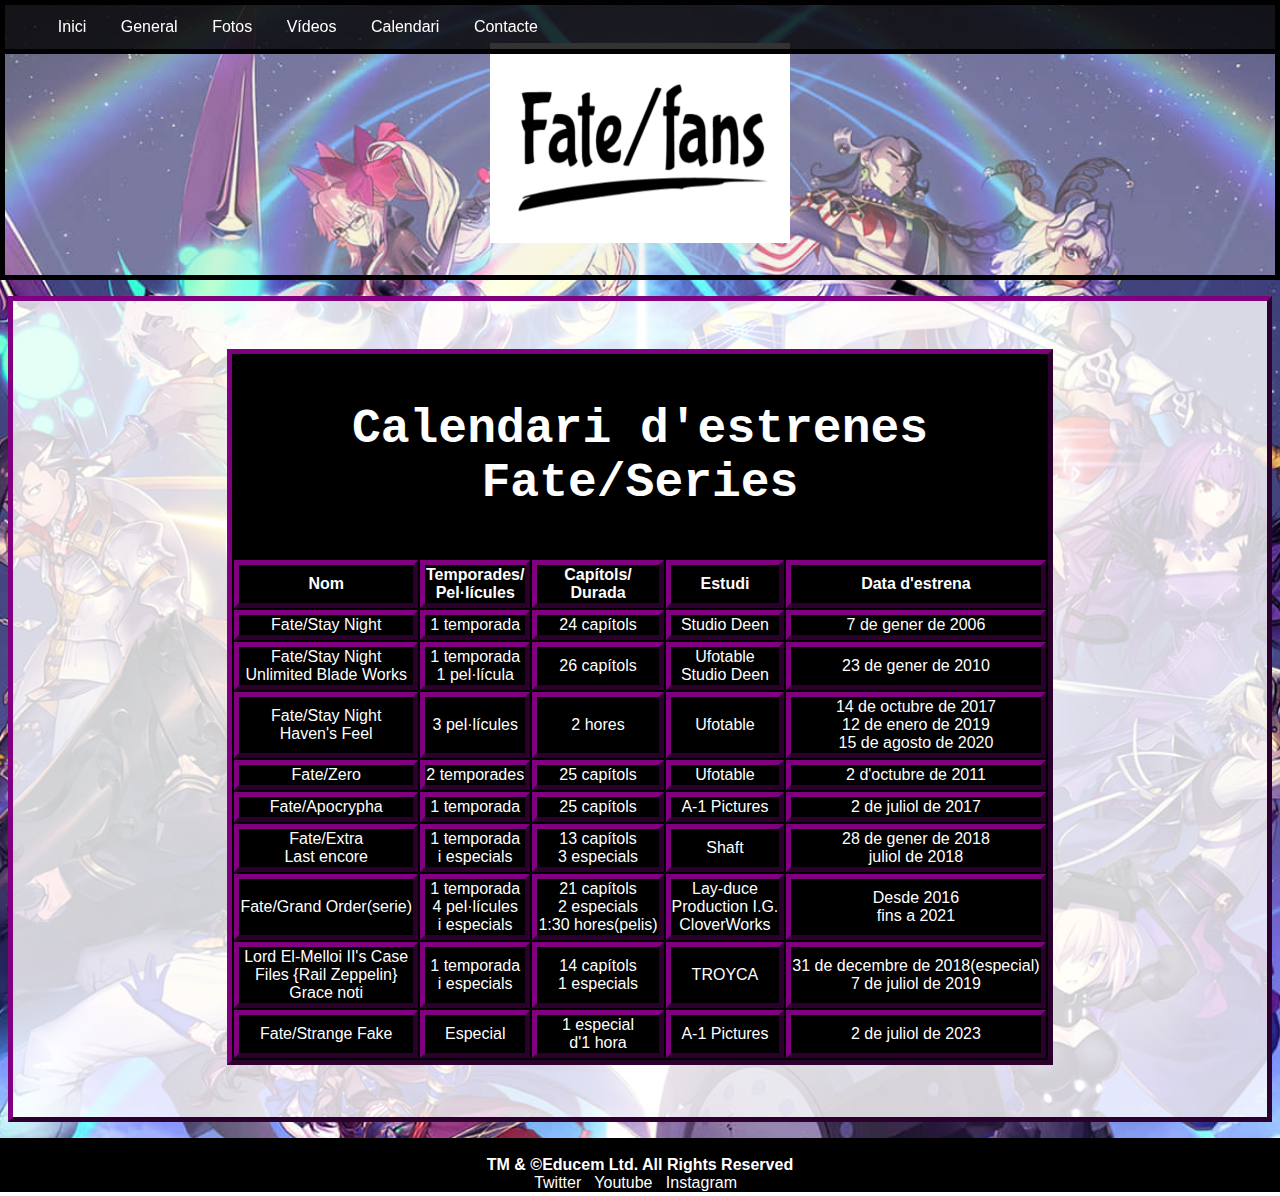
<file: web/agenda.html>
<!DOCTYPE html>
<html lang="ca">
    <head>
        <meta charset="utf-8">
        <title>Agenda</title>
        <meta name="viewport" content="width=device-width, initial-scale=1">
        <link rel="stylesheet" href="../css/common.css">
        <link rel="stylesheet" href="../css/agenda.css">
    </head>
    <body>
        <header>  
            <nav>
                <ul>    
                    <li><a href="../index.html">Inici&nbsp;&nbsp;</a></li>
                    <li><a href="general.html">General&nbsp;&nbsp;</a></li>
                    <li> <a href="fotos.html">Fotos&nbsp;&nbsp;</a></li>
                    <li><a href="videos.html">Vídeos&nbsp;&nbsp;</a></li>
                    <li><a href="agenda.html">Calendari&nbsp;&nbsp;</a></li>
                    <li><a href="contacte.html">Contacte</a></li>
                </ul>
            </nav>         
            <img src="../img/logopaginainici.png" alt="logo" width="300" height="200"><br>                
        </header>

        <main>
            <table>
                <caption><h1>Calendari d'estrenes Fate/Series</h1></caption>
                <thead>
                    <tr>
                        <th>Nom</th>
                        <th>Temporades/
                        <br>Pel·lícules</th>
                        <th>Capítols/ <br>Durada</th>
                        <th>Estudi</th>                        
                        <th>Data d'estrena</th>
                    </tr>                
                </thead>  
                
                <tbody>
                    <tr>
                        <td>Fate/Stay Night </td>
                        <td>1 temporada </td>
                        <td>24 capítols </td>
                        <td>Studio Deen </td>
                        <td>7 de gener de 2006</td>
                    </tr>
                    <tr>
                        <td>Fate/Stay Night <br> Unlimited Blade Works </td>
                        <td>1 temporada<br>1 pel·lícula </td>
                        <td>26 capítols </td>
                        <td>Ufotable <br>Studio Deen </td>
                        <td>23 de gener de 2010</td>
                    </tr>
                    <tr>
                        <td>Fate/Stay Night <br> Haven's Feel </td>
                        <td>3 pel·lícules </td>
                        <td>2 hores </td>
                        <td>Ufotable </td>
                        <td>14 de octubre de 2017 <br> 12 de enero de 2019 <br> 15 de agosto de 2020</td>
                    </tr>
                    <tr>
                        <td>Fate/Zero </td>
                        <td>2 temporades </td>
                        <td>25 capítols </td>
                        <td>Ufotable </td>
                        <td>2 d'octubre de 2011</td>
                    </tr>
                    <tr>
                        <td>Fate/Apocrypha </td>
                        <td>1 temporada </td>
                        <td>25 capítols </td>
                        <td>A-1 Pictures </td>
                        <td>2 de juliol de 2017</td>
                    </tr>
                    <tr>
                        <td>Fate/Extra <br>Last encore </td>
                        <td>1 temporada <br>i especials </td>
                        <td>13 capítols <br>3 especials </td>
                        <td>Shaft </td>
                        <td>28 de gener de 2018<br>juliol de 2018</td>
                    </tr>
                    <tr>
                        <td>Fate/Grand Order(serie) </td>
                        <td>1 temporada <br>4 pel·lícules <br>i especials </td>
                        <td>21 capítols <br>2 especials <br> 1:30 hores(pelis)</td>
                        <td>Lay-duce <br>Production I.G. <br>CloverWorks </td>
                        <td>Desde 2016 <br>fins a 2021</td>
                    </tr>
                    <tr>
                        <td>Lord El-Melloi II's Case <br>Files {Rail Zeppelin} <br> Grace noti </td>
                        <td>1 temporada <br>i especials </td>
                        <td>14 capítols <br>1 especials </td>
                        <td>TROYCA </td>
                        <td>31 de decembre de 2018(especial) <br>7 de juliol de 2019</td>
                    </tr> 
                    <tr>
                        <td>Fate/Strange Fake </td>
                        <td>Especial </td>
                        <td>1 especial <br> d'1 hora</td>
                        <td>A-1 Pictures </td>
                        <td> 2 de juliol de 2023</td>
                    </tr>                    
                </tbody>
            </table>
        </main>
        <footer>
            <br><p><b>TM & ©Educem Ltd. All Rights Reserved</b></p>
            <a target="_blank" href="https://twitter.com/FateStayNightUS">Twitter&nbsp;&nbsp;</a>
            <a target="_blank" href="https://youtube.com/@AniplexUSA">Youtube&nbsp;&nbsp;</a>
            <a target="_blank" href="https://www.instagram.com/fate.stay.night.official/?hl=es">Instagram&nbsp;&nbsp;</a>
        </footer>
    </body>
    
</html>
</file>
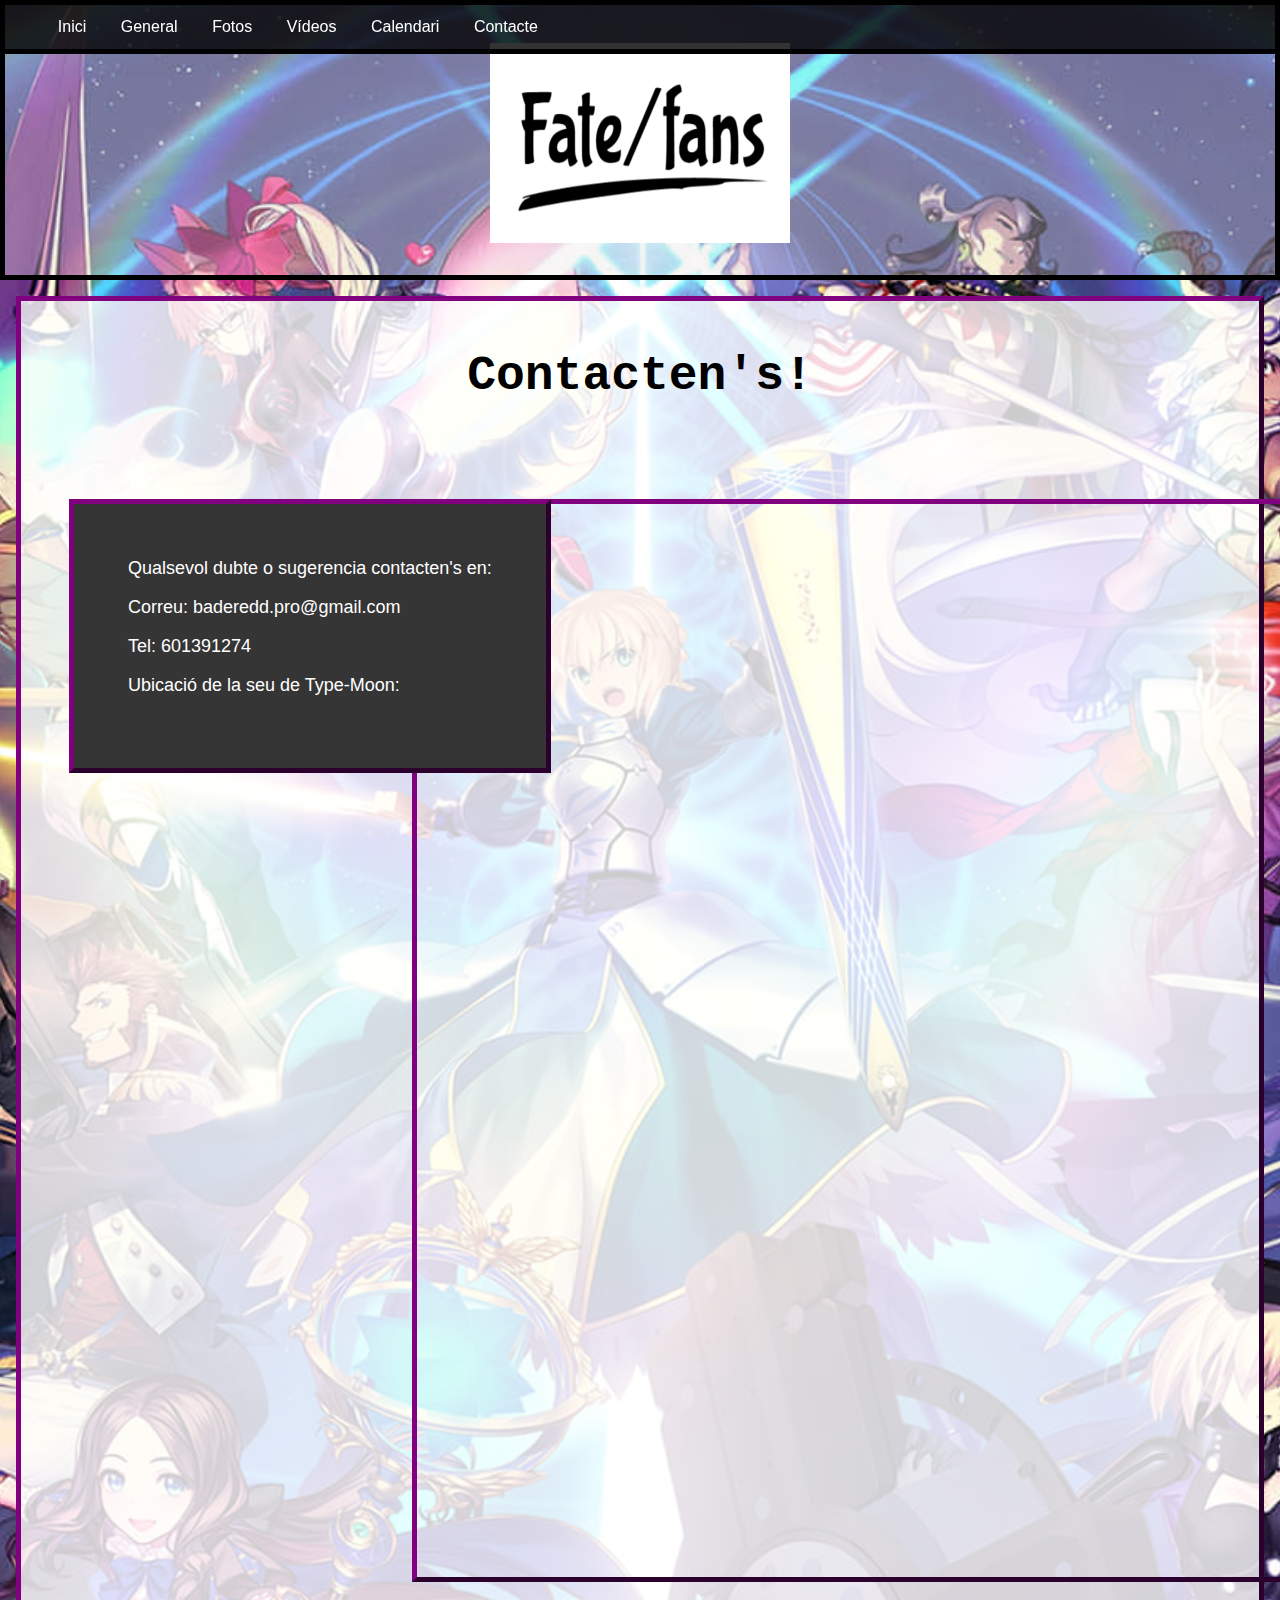
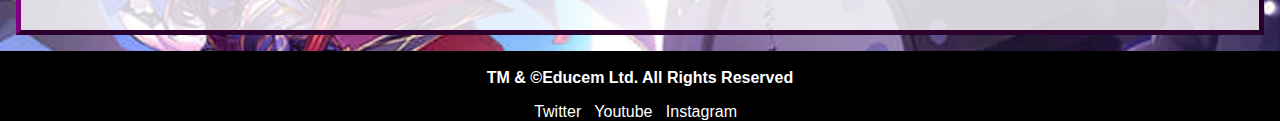
<file: web/contacte.html>
<!DOCTYPE html>
<html lang="ca">
    <head>
        <meta charset="utf-8">
        <title>Contacte</title>
        <meta name="viewport" content="width=device-width, initial-scale=1">
        <link rel="stylesheet" href="../css/common.css">
        <link rel="stylesheet" href="../css/contacte.css">

    </head>
    
    <body>
        <header>  
            <nav>
                <ul>    
                    <li><a href="../index.html">Inici&nbsp;&nbsp;</a></li>
                    <li><a href="general.html">General&nbsp;&nbsp;</a></li>
                    <li> <a href="fotos.html">Fotos&nbsp;&nbsp;</a></li>
                    <li><a href="videos.html">Vídeos&nbsp;&nbsp;</a></li>
                    <li><a href="agenda.html">Calendari&nbsp;&nbsp;</a></li>
                    <li><a href="contacte.html">Contacte</a></li>
                </ul>
            </nav>         
            <img src="../img/logopaginainici.png" alt="logo" width="300" height="200"><br>                
        </header>

        <main>
            <article>
                
                <h1>Contacten's!</h1>
                <aside>
                    <p>Qualsevol dubte o sugerencia contacten's en:</p>
                    <p>Correu: baderedd.pro@gmail.com </p> 
                    <p>Tel: 601391274</p>               
                    <p>Ubicació de la seu de Type-Moon:</p>
                </aside>
                <div>
                    <iframe src="https://www.google.com/maps/embed?pb=!1m18!1m12!1m3!1d3240.1527186765943!2d139.78202819999998!3d35.6978593!2m3!1f0!2f0!3f0!3m2!1i1024!2i768!4f13.1!3m3!1m2!1s0x60188eae14718407%3A0xd5fafcf4fd4d5642!2zSmFww7NuLCDjgJIxMTEtMDA1MyBUb2t5bywgVGFpdG8gQ2l0eSwgQXNha3VzYWJhc2hpLCA0LWNoxY1tZeKIkjLiiJIyIOa1heiNieapi-ilv-WPo-ODk-ODqw!5e0!3m2!1ses!2ses!4v1697382839020!5m2!1ses!2ses" width="600" height="450" style="border:0;" allowfullscreen="" loading="lazy" referrerpolicy="no-referrer-when-downgrade"></iframe>            
                </div>
            </article>
        </main>

        <footer>
            <br><p><b>TM & ©Educem Ltd. All Rights Reserved</b></p>
            <a target="_blank" href="https://twitter.com/FateStayNightUS">Twitter&nbsp;&nbsp;</a>
            <a target="_blank" href="https://youtube.com/@AniplexUSA">Youtube&nbsp;&nbsp;</a>
            <a target="_blank" href="https://www.instagram.com/fate.stay.night.official/?hl=es">Instagram&nbsp;&nbsp;</a>
        </footer>
    </body>
    
</html>
</file>
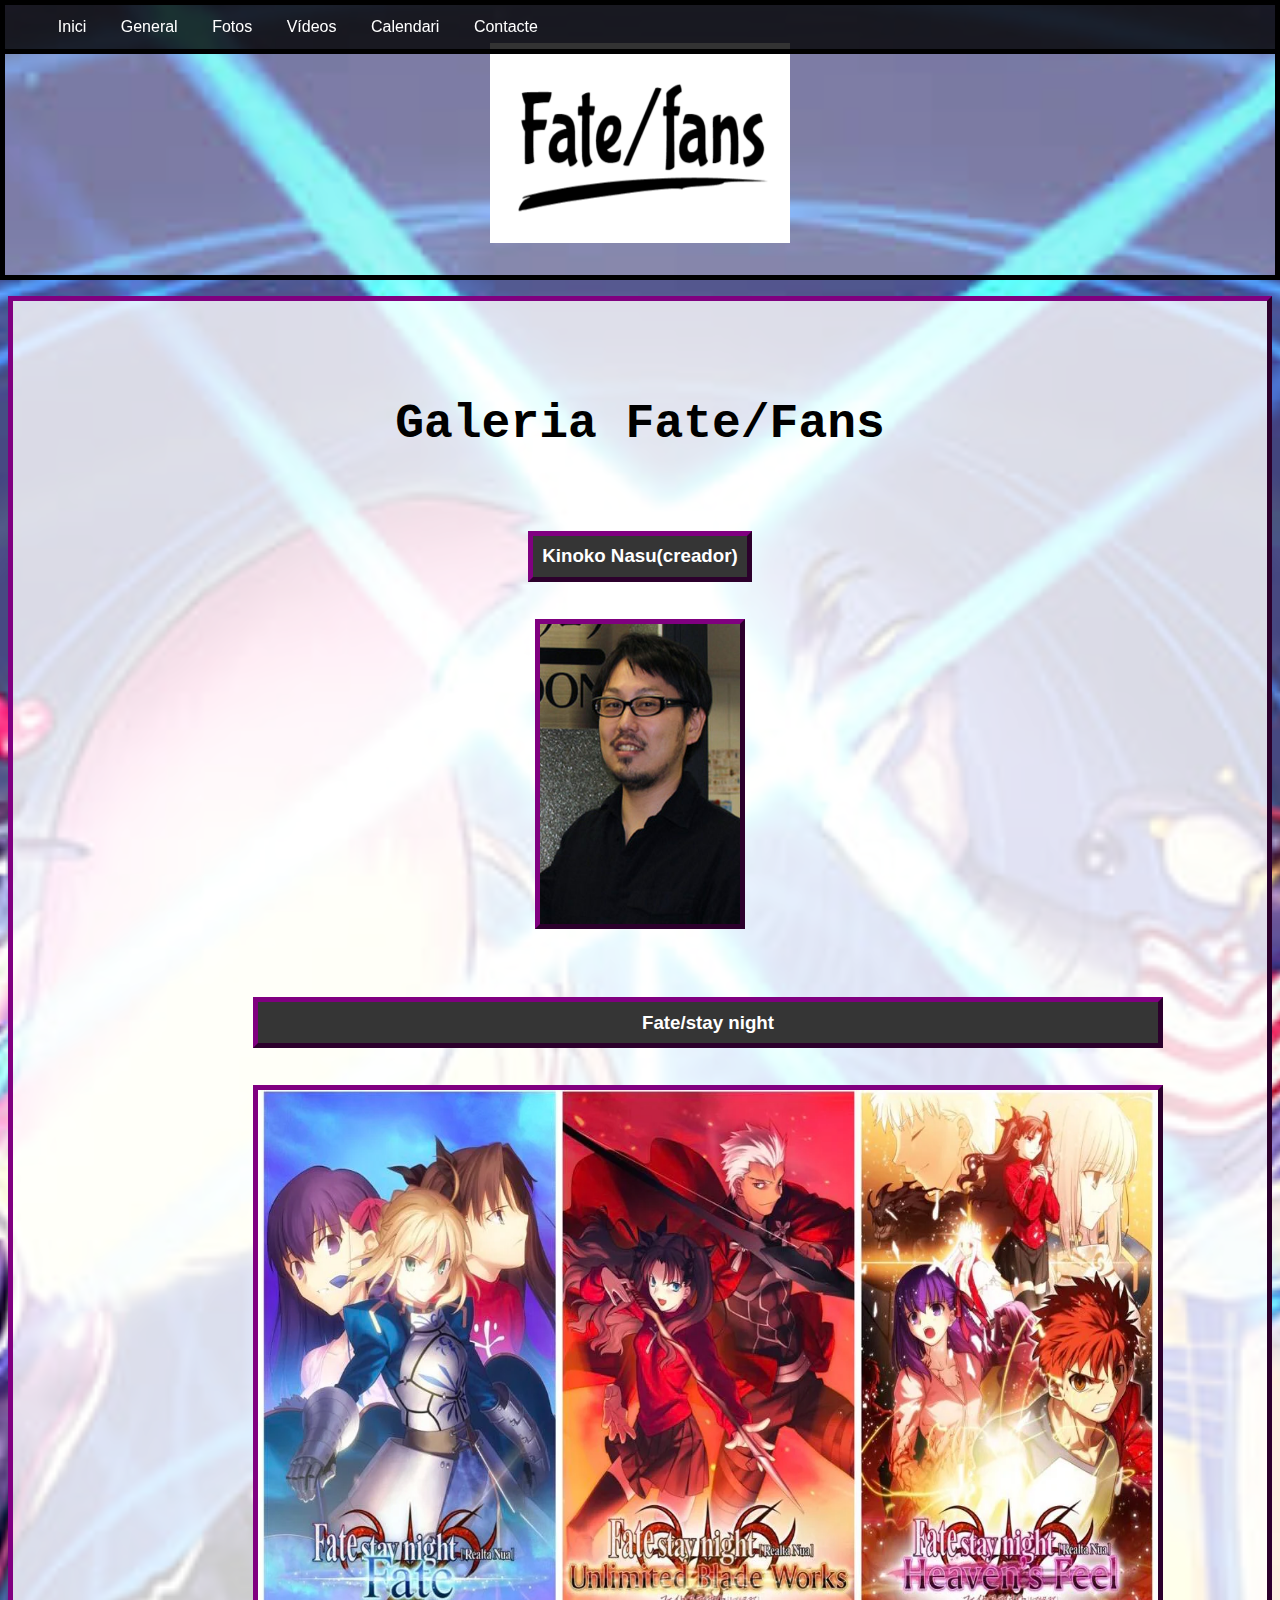
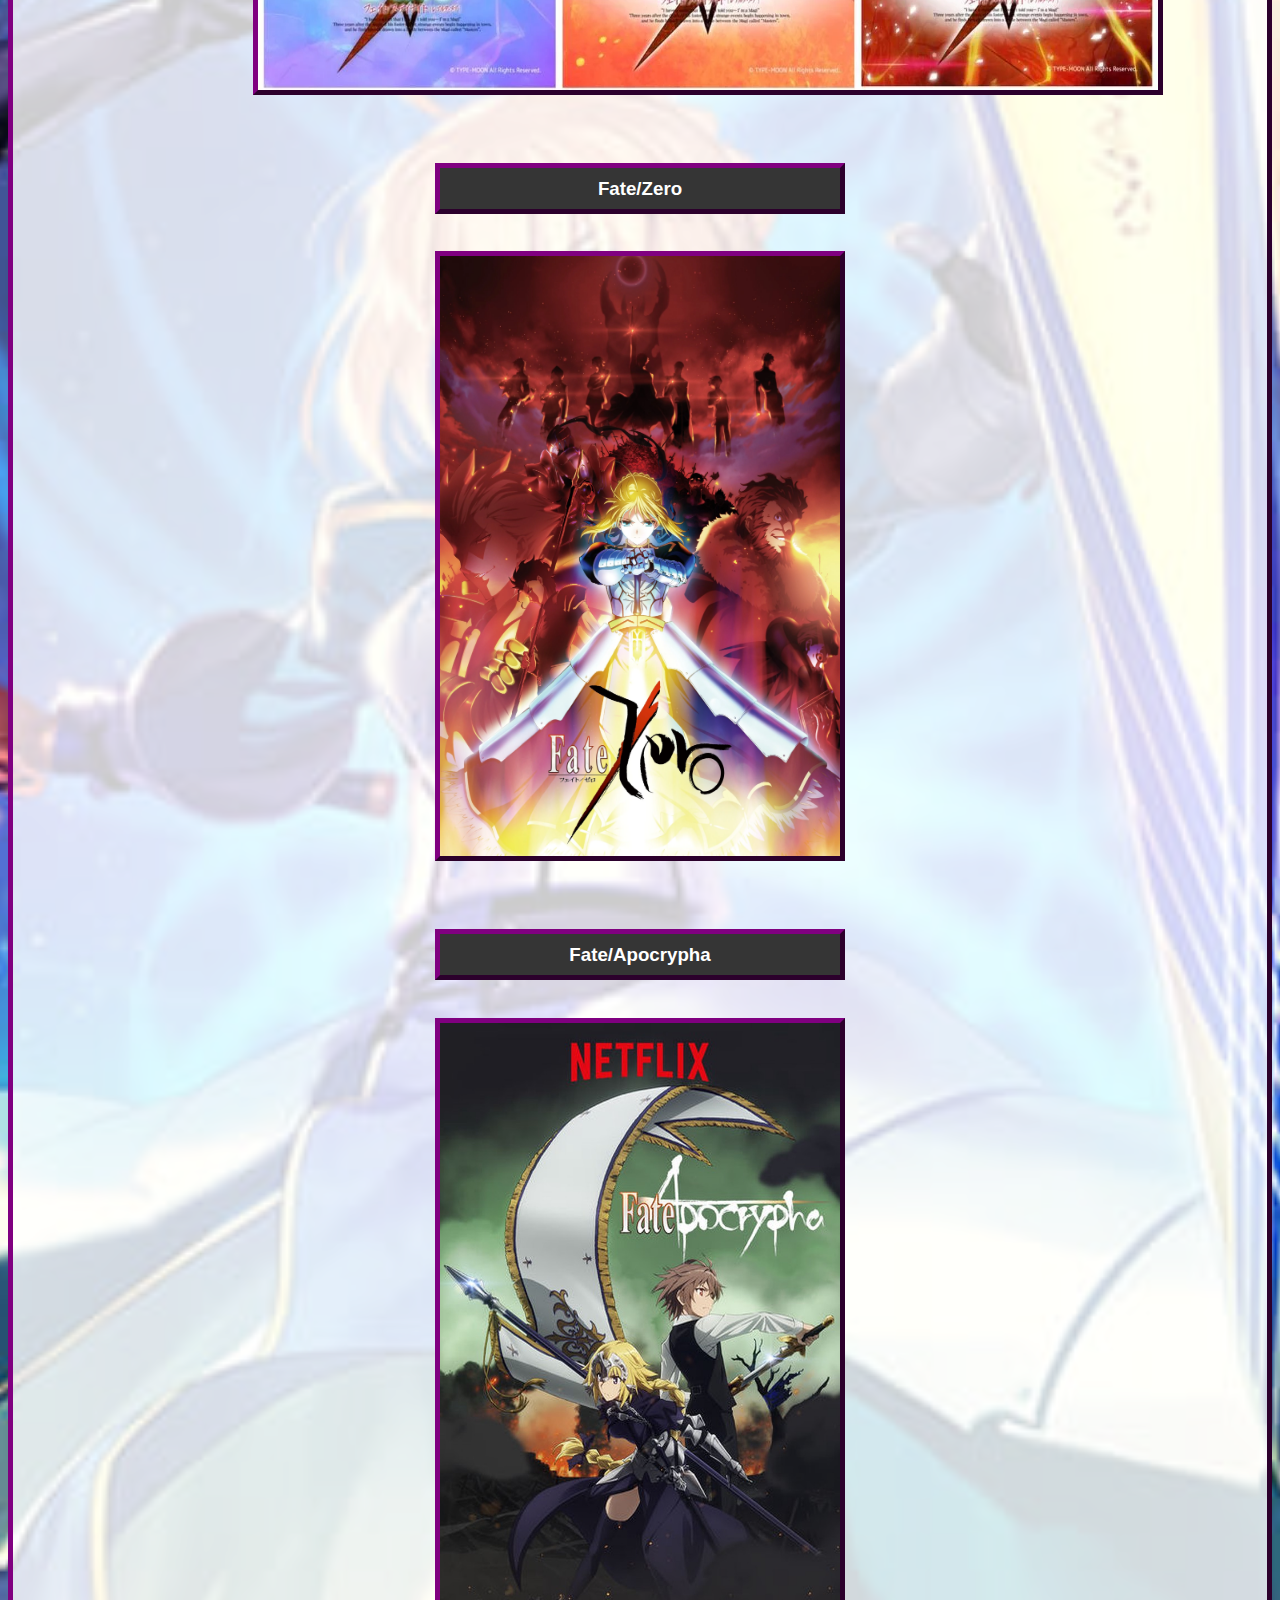
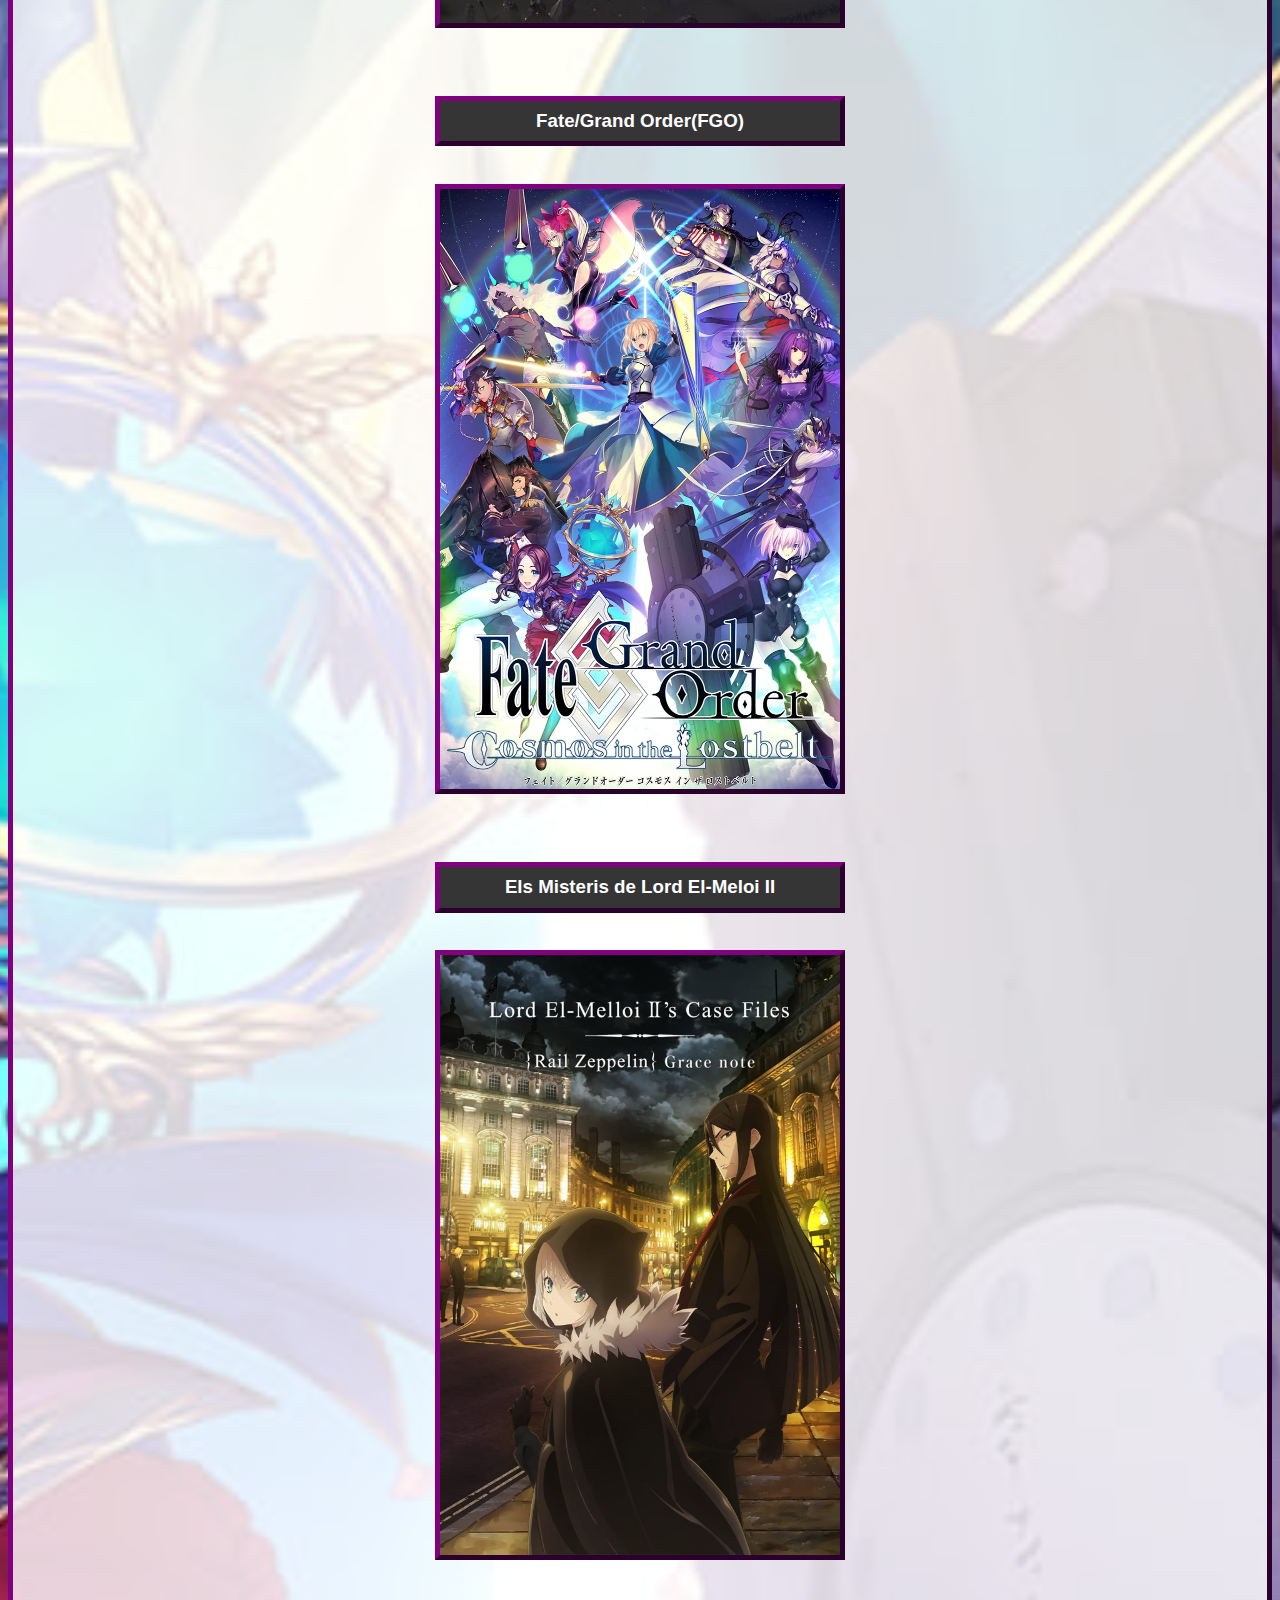
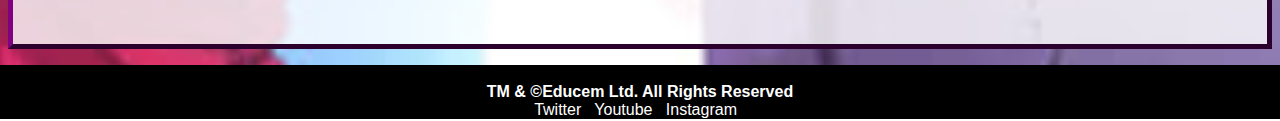
<file: web/fotos.html>
<!DOCTYPE html>
<html lang="ca">
    <head>
        <meta charset="utf-8">
        <title>Fotos</title>
        <meta name="viewport" content="width=device-width, initial-scale=1">
        <link rel="stylesheet" href="../css/common.css">
        <link rel="stylesheet" href="../css/fotos.css">
    </head>
    <body>
        <header>  
            <nav>
                <ul>    
                    <li><a href="../index.html">Inici&nbsp;&nbsp;</a></li>
                    <li><a href="general.html">General&nbsp;&nbsp;</a></li>
                    <li> <a href="fotos.html">Fotos&nbsp;&nbsp;</a></li>
                    <li><a href="videos.html">Vídeos&nbsp;&nbsp;</a></li>
                    <li><a href="agenda.html">Calendari&nbsp;&nbsp;</a></li>
                    <li><a href="contacte.html">Contacte</a></li>
                </ul>
            </nav>         
            <img src="../img/logopaginainici.png" alt="logo" width="300" height="200"><br>                
        </header>
        
        <main>  
            <article><h1>Galeria Fate/Fans</h1>
                <div>
                    <section id="imgcreador"><h3>Kinoko Nasu(creador)</h3>
                        <img src="../img/creador.jpg" alt="creador" width="200" height="300">                   
                    </section>
                </div>
                <div>
                    <section id="imgstaynight"><h3>Fate/stay night</h3>
                        <img src="../img/stay_night.png" alt="stay night" id="staynight" width="900" height="600">                  
                    </section>
                </div>
                <div>
                    <section id="imgzero"><h3>Fate/Zero</h3>
                        <img src="../img/fate_zero.jpg" alt="zero" width="400" height="600">    
                    </section>                    
                    <section id="imgapocrypha"><h3>Fate/Apocrypha</h3> 
                        <img src="../img/fate-apocrypha.jpg" alt="apocrypha" width="400" height="600">    
                    </section>
                </div>
                <div>
                    <section id="imgfgo"><h3>Fate/Grand Order(FGO)</h3> 
                        <img src="../img/fatego.png" alt="fgo" width="400" height="600">    
                    </section>
                    <section id="imgmeloi"><h3>Els Misteris de Lord El-Meloi II</h3> 
                        <img src="../img/lord_el-melloi.jpg" alt="elmelloi" width="400" height="600">   
                    </section>
                </div>
            </article>

        </main>

        
        <footer>
            <br><p><b>TM & ©Educem Ltd. All Rights Reserved</b></p>
            <a target="_blank" href="https://twitter.com/FateStayNightUS">Twitter&nbsp;&nbsp;</a>
            <a target="_blank" href="https://youtube.com/@AniplexUSA">Youtube&nbsp;&nbsp;</a>
            <a target="_blank" href="https://www.instagram.com/fate.stay.night.official/?hl=es">Instagram&nbsp;&nbsp;</a>
        </footer>
    </body>
   
</html>
</file>
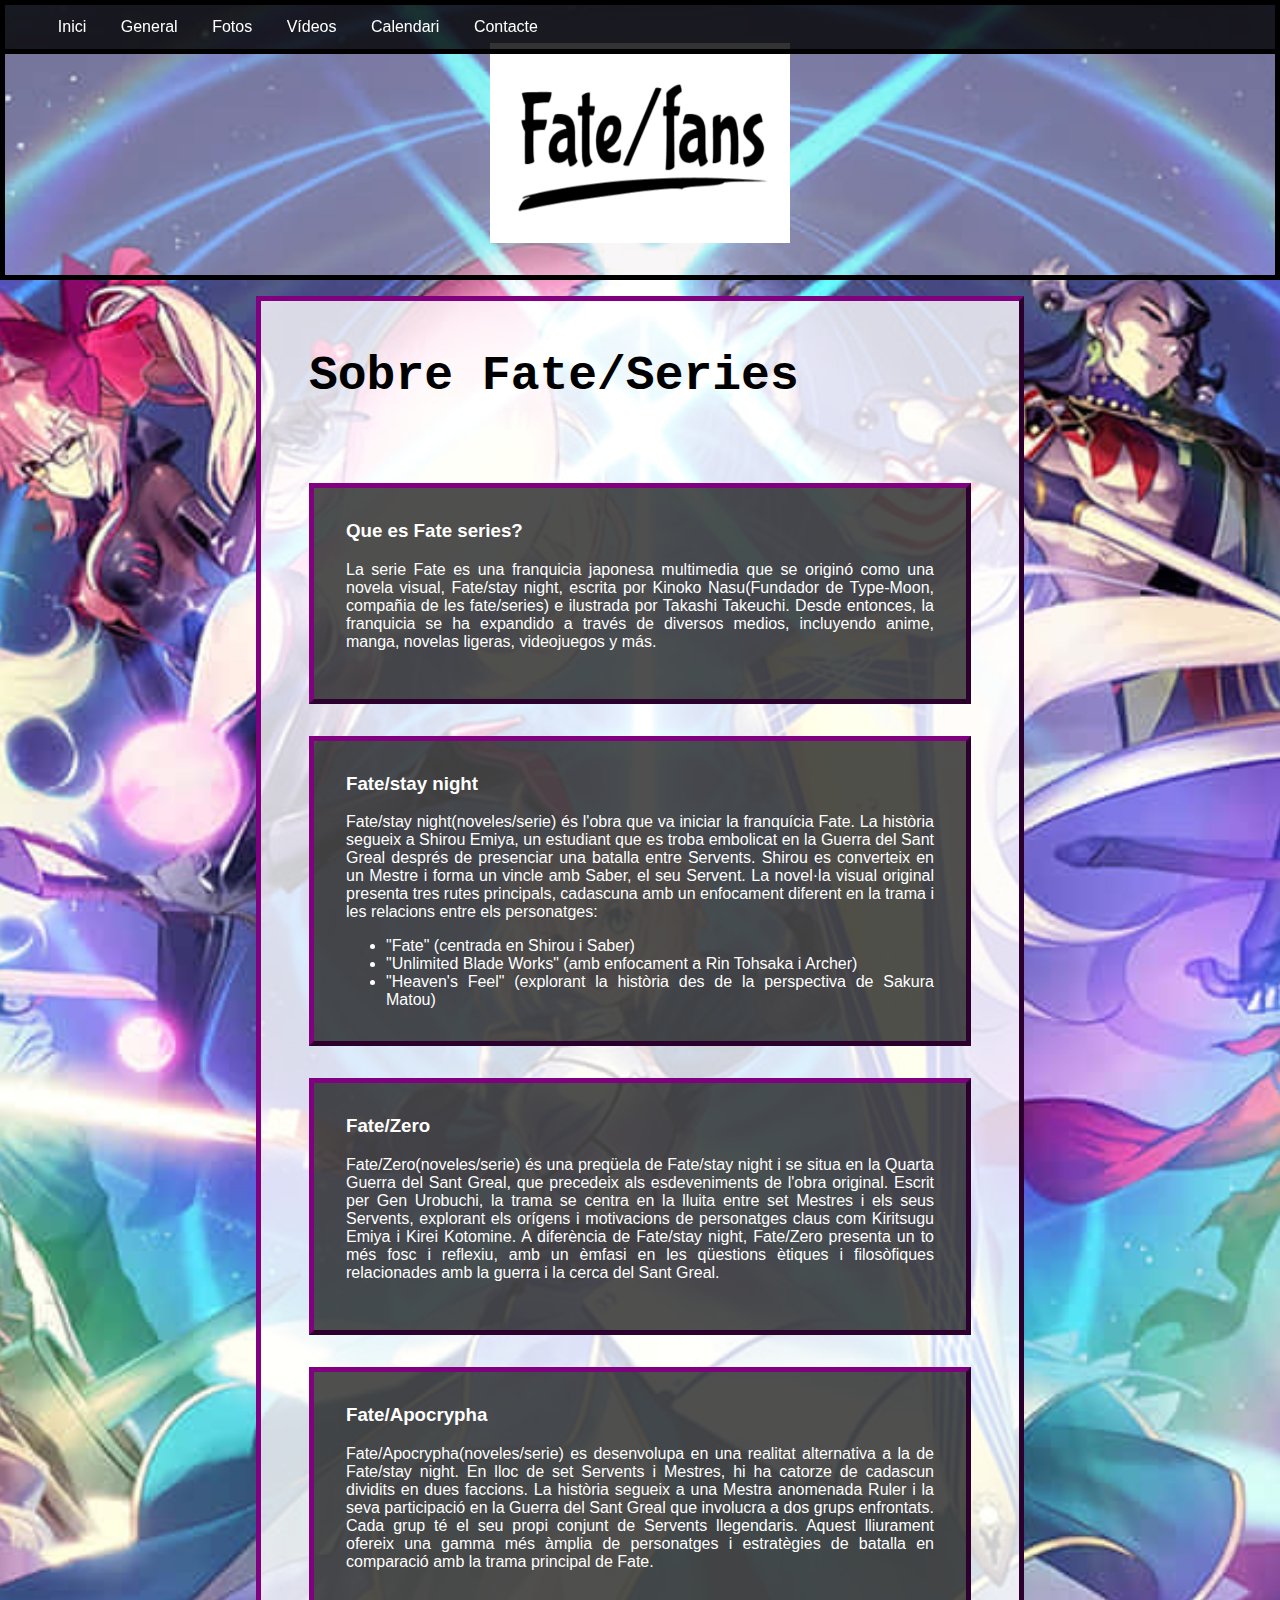
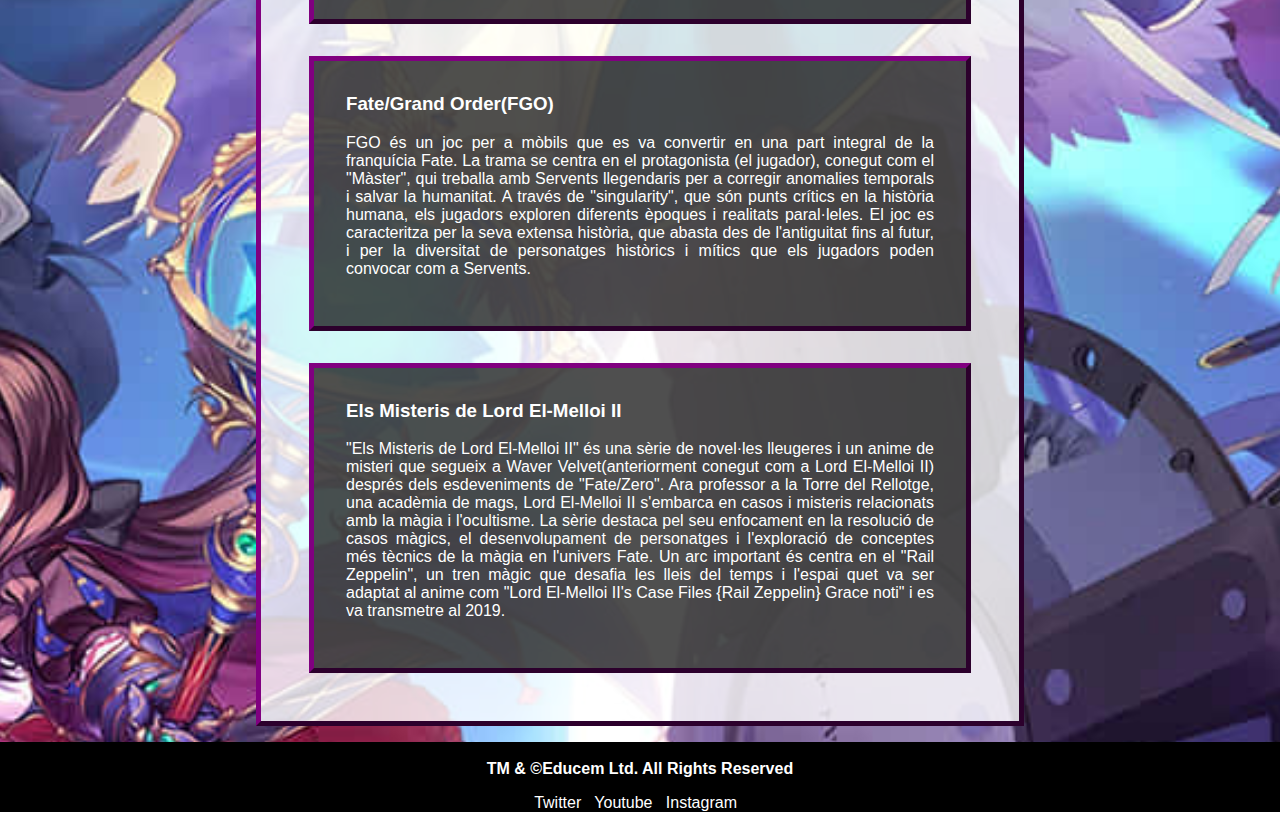
<file: web/general.html>
<!DOCTYPE html>
<html lang="ca">
    <head>
        <meta charset="utf-8">
        <title>General</title>
        <meta name="viewport" content="width=device-width, initial-scale=1">
        <link rel="stylesheet" href="../css/common.css">
        <link rel="stylesheet" href="../css/general.css">
    </head>
    
    <body>
        <header>  
            <nav>
                <ul>    
                    <li><a href="../index.html">Inici&nbsp;&nbsp;</a></li>
                    <li><a href="general.html">General&nbsp;&nbsp;</a></li>
                    <li> <a href="fotos.html">Fotos&nbsp;&nbsp;</a></li>
                    <li><a href="videos.html">Vídeos&nbsp;&nbsp;</a></li>
                    <li><a href="agenda.html">Calendari&nbsp;&nbsp;</a></li>
                    <li><a href="contacte.html">Contacte</a></li>
                </ul>
            </nav>         
            <img src="../img/logopaginainici.png" alt="logo" width="300" height="200"><br>                
        </header>

        <main>
            <article><h1>Sobre Fate/Series</h1>
                <section id="fatedesc"><h3>Que es Fate series?</h3>
                    <p> 
                        La serie Fate es una franquicia japonesa multimedia que se originó como una novela visual, 
                        Fate/stay night, escrita por Kinoko Nasu(Fundador de Type-Moon, compañia de les fate/series)  
                        e ilustrada por Takashi Takeuchi. Desde entonces, la franquicia se ha expandido a través de diversos medios, 
                        incluyendo anime, manga, novelas ligeras, videojuegos y más.
                    </p>
                </section>
                <section><h3>Fate/stay night</h3>
                    <p>
                        Fate/stay night(noveles/serie) és l'obra que va iniciar la franquícia Fate. La història segueix a Shirou Emiya, 
                        un estudiant que es troba embolicat en la Guerra del Sant Greal després de presenciar 
                        una batalla entre Servents. Shirou es converteix en un Mestre i forma un vincle amb Saber, 
                        el seu Servent. La novel·la visual original presenta tres rutes principals, cadascuna amb un enfocament 
                        diferent en la trama i les relacions entre els personatges:   
                   </p>   
                    <ul>
                        <li>"Fate" (centrada en Shirou i Saber)</li>
                        <li>"Unlimited Blade Works" (amb enfocament a Rin Tohsaka i Archer)</li>
                        <li>"Heaven's Feel" (explorant la història des de la perspectiva de Sakura Matou)</li>
                    </ul>                      
                                  
                </section>
                <section><h3>Fate/Zero</h3>
                    <p>
                        Fate/Zero(noveles/serie) és una preqüela de Fate/stay night i se situa en la Quarta Guerra del Sant Greal, 
                        que precedeix als esdeveniments de l'obra original. Escrit per Gen Urobuchi, la trama se 
                        centra en la lluita entre set Mestres i els seus Servents, explorant els orígens i motivacions 
                        de personatges claus com Kiritsugu Emiya i Kirei Kotomine. A diferència de Fate/stay night, 
                        Fate/Zero presenta un to més fosc i reflexiu, amb un èmfasi en les qüestions ètiques i 
                        filosòfiques relacionades amb la guerra i la cerca del Sant Greal.
                    </p>
                </section>
                <section><h3>Fate/Apocrypha</h3> 
                    <p>                 
                        Fate/Apocrypha(noveles/serie) es desenvolupa en una realitat alternativa a la de Fate/stay night. 
                        En lloc de set Servents i Mestres, hi ha catorze de cadascun dividits en dues faccions. 
                        La història segueix a una Mestra anomenada Ruler i la seva participació en la 
                        Guerra del Sant Greal que involucra a dos grups enfrontats. Cada grup té el seu propi 
                        conjunt de Servents llegendaris. Aquest lliurament ofereix una gamma més àmplia de personatges 
                        i estratègies de batalla en comparació amb la trama principal de Fate.
                    </p>  
                </section>
                <section><h3>Fate/Grand Order(FGO)</h3> 
                    <p>                 
                        FGO és un joc per a mòbils que es va convertir en una part integral de la franquícia Fate. 
                        La trama se centra en el protagonista (el jugador), conegut com el "Màster", qui treballa 
                        amb Servents llegendaris per a corregir anomalies temporals i salvar la humanitat.
                        A través de "singularity", que són punts crítics en la història humana, els jugadors exploren
                        diferents èpoques i realitats paral·leles. El joc es caracteritza per la seva extensa història,
                        que abasta des de l'antiguitat fins al futur, i per la diversitat de personatges històrics i mítics 
                        que els jugadors poden convocar com a Servents.
                    </p>  
                </section>
                <section><h3>Els Misteris de Lord El-Melloi II</h3> 
                    <p>                 
                        "Els Misteris de Lord El-Melloi II" és una sèrie de novel·les lleugeres i un anime de misteri que segueix 
                        a Waver Velvet(anteriorment conegut com a Lord El-Melloi II) després dels esdeveniments de 
                        "Fate/Zero". Ara professor a la Torre del Rellotge, una acadèmia de mags, Lord El-Melloi II 
                        s'embarca en casos i misteris relacionats amb la màgia i l'ocultisme. La sèrie destaca pel seu 
                        enfocament en la resolució de casos màgics, el desenvolupament de personatges i l'exploració de 
                        conceptes més tècnics de la màgia en l'univers Fate. Un arc important és centra en el "Rail Zeppelin", 
                        un tren màgic que desafia les lleis del temps i l'espai quet va ser adaptat al anime com "Lord El-Melloi II's 
                        Case Files {Rail Zeppelin} Grace noti" i es va transmetre al 2019.
                    </p>  
                </section>
            </article>
        </main>

        <footer>
            <br><p><b>TM & ©Educem Ltd. All Rights Reserved</b></p>
            <a target="_blank" href="https://twitter.com/FateStayNightUS">Twitter&nbsp;&nbsp;</a>
            <a target="_blank" href="https://youtube.com/@AniplexUSA">Youtube&nbsp;&nbsp;</a>
            <a target="_blank" href="https://www.instagram.com/fate.stay.night.official/?hl=es">Instagram&nbsp;&nbsp;</a>
        </footer>
    </body>
    
</html>
</file>
<file: css/common.css>
*
{
    margin: 0;     
    text-decoration: none; 
}



body
{    
    background-image: url(../img/fate_web_background.jpg);
    background-size: cover;
    background-repeat: no-repeat;
    background-position: center;
}

nav 
{
    background: rgb(0, 0, 0, 0.8);
    width: 100%;
    position: fixed;
    top: 0;        
    left: 0;
    border: solid 5px black;
}
  
nav 
{
    float: left;
}

nav ul 
{
    list-style: none;
}

nav ul li 
{
    float: left;
    font-family: Arial, sans-serif;
    font-size: 1em;
}

nav ul li a 
{
    display: inline-block;
    padding: 0.8em;
    color: white;
    text-decoration: none;
}

nav ul li:hover 
{
    background: white;
}

nav ul li a:hover 
{
    color: black;
    border: solid 1px black;
}

footer
{
    clear: both;
    position: relative;
    bottom: 0;
    width: 100%;
    margin-top: 1em;
}

footer, footer a
{
    background-color: black;
    color: white;
    font-family: Arial, sans-serif;
    text-align: center;
}

footer a:hover
{
    color: rgb(158, 55, 158);
}

header
{   
    border: 5px solid black;
    padding: 0; 
    background-color:rgba(235, 229, 229, 0.336);
    text-align: center;  
    height: 30vh;  
    margin-bottom: 1em;
}
header img
{
    
    margin-top: 3%;
}

article
{    
    border: outset 5px purple;
    font-family: Arial, sans-serif;
    background-color:rgba(255, 255, 255, 0.8);  
    padding: 3em;  

}

main{
    margin-left: 0.5em;
    margin-right: 0.5em;
}

h1
{
    font-family: Lucida, monospace;
    font-size: 3em;
    padding-bottom: 1em;
}
</file>
<file: css/agenda.css>
table,td,th
{
    border: outset 5px purple;
    color: white;
    
    font-family: Arial, sans-serif;
    background-color: black; 
    
}

table
{
    text-align: center;
    
}
h1
{
    color: black;
}
main
{
    text-align: center;
    border: outset 5px purple;
    background-color:rgba(255, 255, 255, 0.8); 
    padding: 3em;
   
}
caption h1
{
    color: white;
    margin-top: 1em;
}

table
{
    display: inline-block;
}
</file>
<file: css/contacte.css>
main
{
    margin: 1em;
}
p,h1
{
    margin-bottom: 1em;
}
h1
{
    text-align: center;
}
aside
{
    border: outset 5px purple;
    font-family: Arial, sans-serif; 
    font-size: large;
    padding: 3em;  
    float: left;
    clear: both;
    background-color: rgb(53, 53, 53);
    color: white;
}
iframe
{
    
    height: 50em;
    width: 70em;
}
div
{
    border: outset 5px purple;
    width: fit-content;
    height: fit-content;
    margin-left: 30%;
}
</file>
<file: css/fotos.css>
main img
{
    border: outset 5px purple;

}

h1
{
    text-align: center; 
    padding: 1em;
}
section
{
    padding: 2em;
    text-align: center;
    margin-left: 10em;
    margin-right: 10em;
}
h3
{
    padding: 0.5em;
    text-align: center;
    margin-bottom: 2em;
    border: outset 5px purple;
    background-color: rgb(53, 53, 53);
    color: white;
    
}

#imgcreador
{    
    display: inline-block;    
}

#imgstaynight
{    
    text-align: center;
    display: inline-block;    
}

div
{
    text-align: center;
}

#imgzero,#imgapocrypha,#imgmeloi,#imgfgo
{
    text-align: center;
    display: inline-block;
}
</file>
<file: css/general.css>
section
{
    padding: 2em;
    margin-top: 2em;
    background-color: rgba(0, 0, 0, 0.692);
    color: white;
    border: outset 5px purple;
    clear: both; 
    text-align: justify;  

}
p
{margin-bottom: 1em;}



h3 
{
    font-family: Arial, sans-serif;
    margin-bottom: 1em;
}

main
{
    margin-left: 20%;
    margin-right: 20%;
}
</file>
